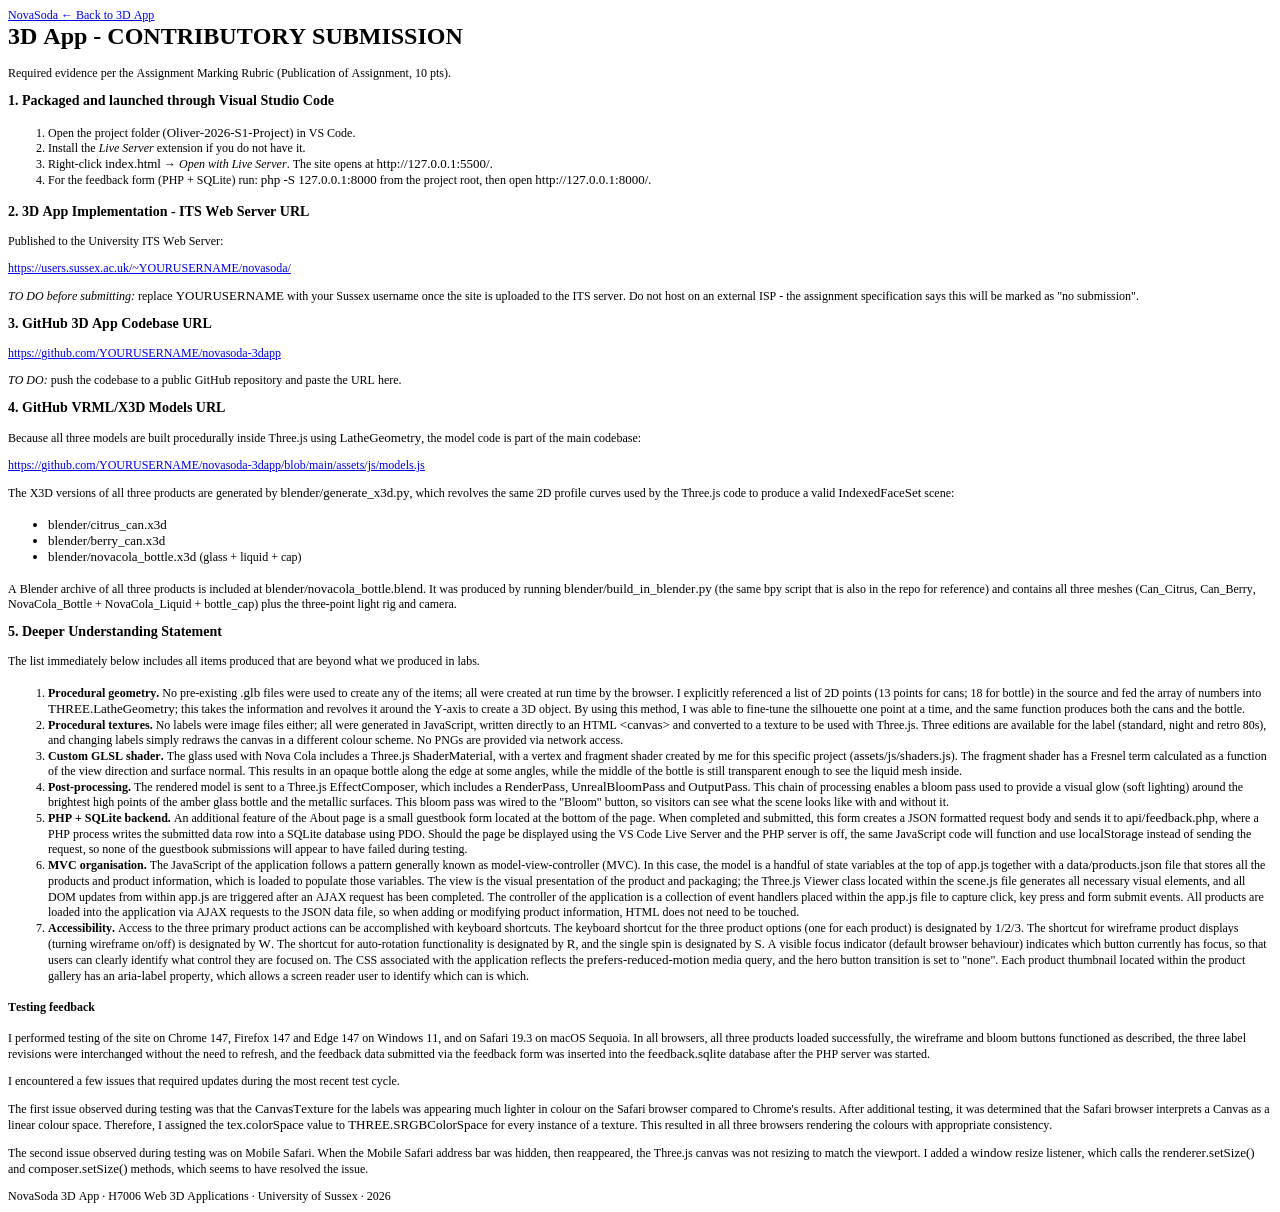
<file: submission.html>
<!DOCTYPE html PUBLIC "-//W3C//DTD HTML 4.01//EN" "http://www.w3.org/TR/html4/strict.dtd">
<html>
<head>
  <meta http-equiv="Content-Type" content="text/html; charset=utf-8">
  <meta http-equiv="Content-Style-Type" content="text/css">
  <title></title>
  <meta name="Generator" content="Cocoa HTML Writer">
  <meta name="CocoaVersion" content="2685.2">
  <style type="text/css">
    p.p1 {margin: 0.0px 0.0px 0.0px 0.0px; font: 12.0px Times; color: #0000e9; -webkit-text-stroke: #0000e3}
    p.p3 {margin: 0.0px 0.0px 12.0px 0.0px; font: 12.0px Times; -webkit-text-stroke: #000000}
    p.p5 {margin: 0.0px 0.0px 0.0px 0.0px; font: 12.0px Times; -webkit-text-stroke: #000000}
    p.p6 {margin: 0.0px 0.0px 12.0px 0.0px; font: 12.0px Times; color: #0000e9; -webkit-text-stroke: #0000e3}
    li.li5 {margin: 0.0px 0.0px 0.0px 0.0px; font: 12.0px Times; -webkit-text-stroke: #000000}
    li.li7 {margin: 0.0px 0.0px 0.0px 0.0px; font: 13.0px Menlo; -webkit-text-stroke: #000000}
    span.s1 {text-decoration: underline ; font-kerning: none}
    span.s2 {font: 12.0px 'Times New Roman'; text-decoration: underline ; font-kerning: none}
    span.s3 {font-kerning: none}
    span.s4 {-webkit-text-stroke: 0px #000000}
    span.s5 {font: 13.0px Menlo; font-kerning: none}
    span.s6 {font: 12.0px 'Times New Roman'; font-kerning: none}
    span.s7 {font: 12.0px Times; font-kerning: none}
    ol.ol1 {list-style-type: decimal}
    ul.ul1 {list-style-type: disc}
  </style>
</head>
<body>
<p class="p1"><span class="s1"><a href="file:///Users/qiaojones/Desktop/web3d/NovaSoda_3DApp_Submission/index.html">NovaSoda <span class="s2">←</span> Back to 3D App</a></span></p>
<h1 style="margin: 0.0px 0.0px 16.1px 0.0px; font: 24.0px Times; -webkit-text-stroke: #000000"><span class="s3"><b>3D App - CONTRIBUTORY SUBMISSION</b><b></b></span></h1>
<p class="p3"><span class="s3">Required evidence per the Assignment Marking Rubric (Publication of Assignment, 10 pts).</span></p>
<h3 style="margin: 0.0px 0.0px 14.0px 0.0px; font: 14.0px Times; -webkit-text-stroke: #000000"><span class="s3"><b>1. Packaged and launched through Visual Studio Code</b><b></b></span></h3>
<ol class="ol1">
  <li class="li5"><span class="s4"></span><span class="s3">Open the project folder (</span><span class="s5">Oliver-2026-S1-Project</span><span class="s3">) in VS Code.</span></li>
  <li class="li5"><span class="s4"></span><span class="s3">Install the <i>Live Server</i> extension if you do not have it.</span></li>
  <li class="li5"><span class="s4"></span><span class="s3">Right-click </span><span class="s5">index.html</span><span class="s3"> </span><span class="s6">→</span><span class="s3"> <i>Open with Live Server</i>. The site opens at </span><span class="s5">http://127.0.0.1:5500/</span><span class="s3">.</span></li>
  <li class="li5"><span class="s4"></span><span class="s3">For the feedback form (PHP + SQLite) run: </span><span class="s5">php -S 127.0.0.1:8000</span><span class="s3"> from the project root, then open </span><span class="s5">http://127.0.0.1:8000/</span><span class="s3">.</span></li>
</ol>
<h3 style="margin: 0.0px 0.0px 14.0px 0.0px; font: 14.0px Times; -webkit-text-stroke: #000000"><span class="s3"><b>2. 3D App Implementation - ITS Web Server URL</b><b></b></span></h3>
<p class="p3"><span class="s3">Published to the University ITS Web Server:</span></p>
<p class="p6"><span class="s1"><a href="https://users.sussex.ac.uk/~YOURUSERNAME/novasoda/">https://users.sussex.ac.uk/~YOURUSERNAME/novasoda/</a></span></p>
<p class="p3"><span class="s3"><i>TO DO before submitting:</i> replace </span><span class="s5">YOURUSERNAME</span><span class="s3"> with your Sussex username once the site is uploaded to the ITS server. Do not host on an external ISP - the assignment specification says this will be marked as "no submission".</span></p>
<h3 style="margin: 0.0px 0.0px 14.0px 0.0px; font: 14.0px Times; -webkit-text-stroke: #000000"><span class="s3"><b>3. GitHub 3D App Codebase URL</b><b></b></span></h3>
<p class="p6"><span class="s1"><a href="https://github.com/YOURUSERNAME/novasoda-3dapp">https://github.com/YOURUSERNAME/novasoda-3dapp</a></span></p>
<p class="p3"><span class="s3"><i>TO DO:</i> push the codebase to a public GitHub repository and paste the URL here.</span></p>
<h3 style="margin: 0.0px 0.0px 14.0px 0.0px; font: 14.0px Times; -webkit-text-stroke: #000000"><span class="s3"><b>4. GitHub VRML/X3D Models URL</b><b></b></span></h3>
<p class="p3"><span class="s3">Because all three models are built procedurally inside Three.js using </span><span class="s5">LatheGeometry</span><span class="s3">, the model code is part of the main codebase:</span></p>
<p class="p6"><span class="s1"><a href="https://github.com/YOURUSERNAME/novasoda-3dapp/blob/main/assets/js/models.js">https://github.com/YOURUSERNAME/novasoda-3dapp/blob/main/assets/js/models.js</a></span></p>
<p class="p3"><span class="s3">The X3D versions of all three products are generated by </span><span class="s5">blender/generate_x3d.py</span><span class="s3">, which revolves the same 2D profile curves used by the Three.js code to produce a valid </span><span class="s5">IndexedFaceSet</span><span class="s3"> scene:</span></p>
<ul class="ul1">
  <li class="li7"><span class="s4"></span><span class="s3">blender/citrus_can.x3d</span></li>
  <li class="li7"><span class="s4"></span><span class="s3">blender/berry_can.x3d</span></li>
  <li class="li7"><span class="s4"></span><span class="s3">blender/novacola_bottle.x3d</span><span class="s7"> (glass + liquid + cap)</span></li>
</ul>
<p class="p3"><span class="s3">A Blender archive of all three products is included at </span><span class="s5">blender/novacola_bottle.blend</span><span class="s3">. It was produced by running </span><span class="s5">blender/build_in_blender.py</span><span class="s3"> (the same bpy script that is also in the repo for reference) and contains all three meshes (Can_Citrus, Can_Berry, NovaCola_Bottle + NovaCola_Liquid + bottle_cap) plus the three-point light rig and camera.</span></p>
<h3 style="margin: 0.0px 0.0px 14.0px 0.0px; font: 14.0px Times; -webkit-text-stroke: #000000"><span class="s3"><b>5. Deeper Understanding Statement</b><b></b></span></h3>
<p class="p3"><span class="s3">The list immediately below includes all items produced that are beyond what we produced in labs.</span></p>
<ol class="ol1">
  <li class="li5"><span class="s4"><b></b></span><span class="s3"><b>Procedural geometry.</b> No pre-existing </span><span class="s5">.glb</span><span class="s3"> files were used to create any of the items; all were created at run time by the browser. I explicitly referenced a list of 2D points (13 points for cans; 18 for bottle) in the source and fed the array of numbers into </span><span class="s5">THREE.LatheGeometry</span><span class="s3">; this takes the information and revolves it around the Y-axis to create a 3D object. By using this method, I was able to fine-tune the silhouette one point at a time, and the same function produces both the cans and the bottle.</span></li>
  <li class="li5"><span class="s4"><b></b></span><span class="s3"><b>Procedural textures.</b> No labels were image files either; all were generated in JavaScript, written directly to an HTML </span><span class="s5">&lt;canvas&gt;</span><span class="s3"> and converted to a texture to be used with Three.js. Three editions are available for the label (standard, night and retro 80s), and changing labels simply redraws the canvas in a different colour scheme. No PNGs are provided via network access.</span></li>
  <li class="li5"><span class="s4"><b></b></span><span class="s3"><b>Custom GLSL shader.</b> The glass used with Nova Cola includes a Three.js </span><span class="s5">ShaderMaterial</span><span class="s3">, with a vertex and fragment shader created by me for this specific project (</span><span class="s5">assets/js/shaders.js</span><span class="s3">). The fragment shader has a Fresnel term calculated as a function of the view direction and surface normal. This results in an opaque bottle along the edge at some angles, while the middle of the bottle is still transparent enough to see the liquid mesh inside.</span></li>
  <li class="li5"><span class="s4"><b></b></span><span class="s3"><b>Post-processing.</b> The rendered model is sent to a Three.js </span><span class="s5">EffectComposer</span><span class="s3">, which includes a </span><span class="s5">RenderPass</span><span class="s3">, </span><span class="s5">UnrealBloomPass</span><span class="s3"> and </span><span class="s5">OutputPass</span><span class="s3">. This chain of processing enables a bloom pass used to provide a visual glow (soft lighting) around the brightest high points of the amber glass bottle and the metallic surfaces. This bloom pass was wired to the "Bloom" button, so visitors can see what the scene looks like with and without it.</span></li>
  <li class="li5"><span class="s4"><b></b></span><span class="s3"><b>PHP + SQLite backend.</b> An additional feature of the About page is a small guestbook form located at the bottom of the page. When completed and submitted, this form creates a JSON formatted request body and sends it to </span><span class="s5">api/feedback.php</span><span class="s3">, where a PHP process writes the submitted data row into a SQLite database using PDO. Should the page be displayed using the VS Code Live Server and the PHP server is off, the same JavaScript code will function and use </span><span class="s5">localStorage</span><span class="s3"> instead of sending the request, so none of the guestbook submissions will appear to have failed during testing.</span></li>
  <li class="li5"><span class="s4"><b></b></span><span class="s3"><b>MVC organisation.</b> The JavaScript of the application follows a pattern generally known as model-view-controller (MVC). In this case, the model is a handful of state variables at the top of </span><span class="s5">app.js</span><span class="s3"> together with a </span><span class="s5">data/products.json</span><span class="s3"> file that stores all the products and product information, which is loaded to populate those variables. The view is the visual presentation of the product and packaging; the Three.js Viewer class located within the </span><span class="s5">scene.js</span><span class="s3"> file generates all necessary visual elements, and all DOM updates from within </span><span class="s5">app.js</span><span class="s3"> are triggered after an AJAX request has been completed. The controller of the application is a collection of event handlers placed within the </span><span class="s5">app.js</span><span class="s3"> file to capture click, key press and form submit events. All products are loaded into the application via AJAX requests to the JSON data file, so when adding or modifying product information, HTML does not need to be touched.</span></li>
  <li class="li5"><span class="s4"><b></b></span><span class="s3"><b>Accessibility.</b> Access to the three primary product actions can be accomplished with keyboard shortcuts. The keyboard shortcut for the three product options (one for each product) is designated by </span><span class="s5">1</span><span class="s3">/</span><span class="s5">2</span><span class="s3">/</span><span class="s5">3</span><span class="s3">. The shortcut for wireframe product displays (turning wireframe on/off) is designated by </span><span class="s5">W</span><span class="s3">. The shortcut for auto-rotation functionality is designated by </span><span class="s5">R</span><span class="s3">, and the single spin is designated by </span><span class="s5">S</span><span class="s3">. A visible focus indicator (default browser behaviour) indicates which button currently has focus, so that users can clearly identify what control they are focused on. The CSS associated with the application reflects the </span><span class="s5">prefers-reduced-motion</span><span class="s3"> media query, and the hero button transition is set to "none". Each product thumbnail located within the product gallery has an </span><span class="s5">aria-label</span><span class="s3"> property, which allows a screen reader user to identify which can is which.</span></li>
</ol>
<h4 style="margin: 0.0px 0.0px 16.0px 0.0px; font: 12.0px Times; -webkit-text-stroke: #000000"><span class="s3"><b>Testing feedback<span class="Apple-converted-space"> </span></b><b></b></span></h4>
<p class="p3"><span class="s3">I performed testing of the site on Chrome 147, Firefox 147 and Edge 147 on Windows 11, and on Safari 19.3 on macOS Sequoia. In all browsers, all three products loaded successfully, the wireframe and bloom buttons functioned as described, the three label revisions were interchanged without the need to refresh, and the feedback data submitted via the feedback form was inserted into the </span><span class="s5">feedback.sqlite</span><span class="s3"> database after the PHP server was started.</span></p>
<p class="p3"><span class="s3">I encountered a few issues that required updates during the most recent test cycle.</span></p>
<p class="p3"><span class="s3">The first issue observed during testing was that the </span><span class="s5">CanvasTexture</span><span class="s3"> for the labels was appearing much lighter in colour on the Safari browser compared to Chrome's results. After additional testing, it was determined that the Safari browser interprets a Canvas as a linear colour space. Therefore, I assigned the </span><span class="s5">tex.colorSpace</span><span class="s3"> value to </span><span class="s5">THREE.SRGBColorSpace</span><span class="s3"> for every instance of a texture. This resulted in all three browsers rendering the colours with appropriate consistency.</span></p>
<p class="p3"><span class="s3">The second issue observed during testing was on Mobile Safari. When the Mobile Safari address bar was hidden, then reappeared, the Three.js canvas was not resizing to match the viewport. I added a </span><span class="s5">window</span><span class="s3"> resize listener, which calls the </span><span class="s5">renderer.setSize()</span><span class="s3"> and </span><span class="s5">composer.setSize()</span><span class="s3"> methods, which seems to have resolved the issue.</span></p>
<p class="p5"><span class="s3">NovaSoda 3D App · H7006 Web 3D Applications · University of Sussex · 2026</span></p>
</body>
</html>
</file>
